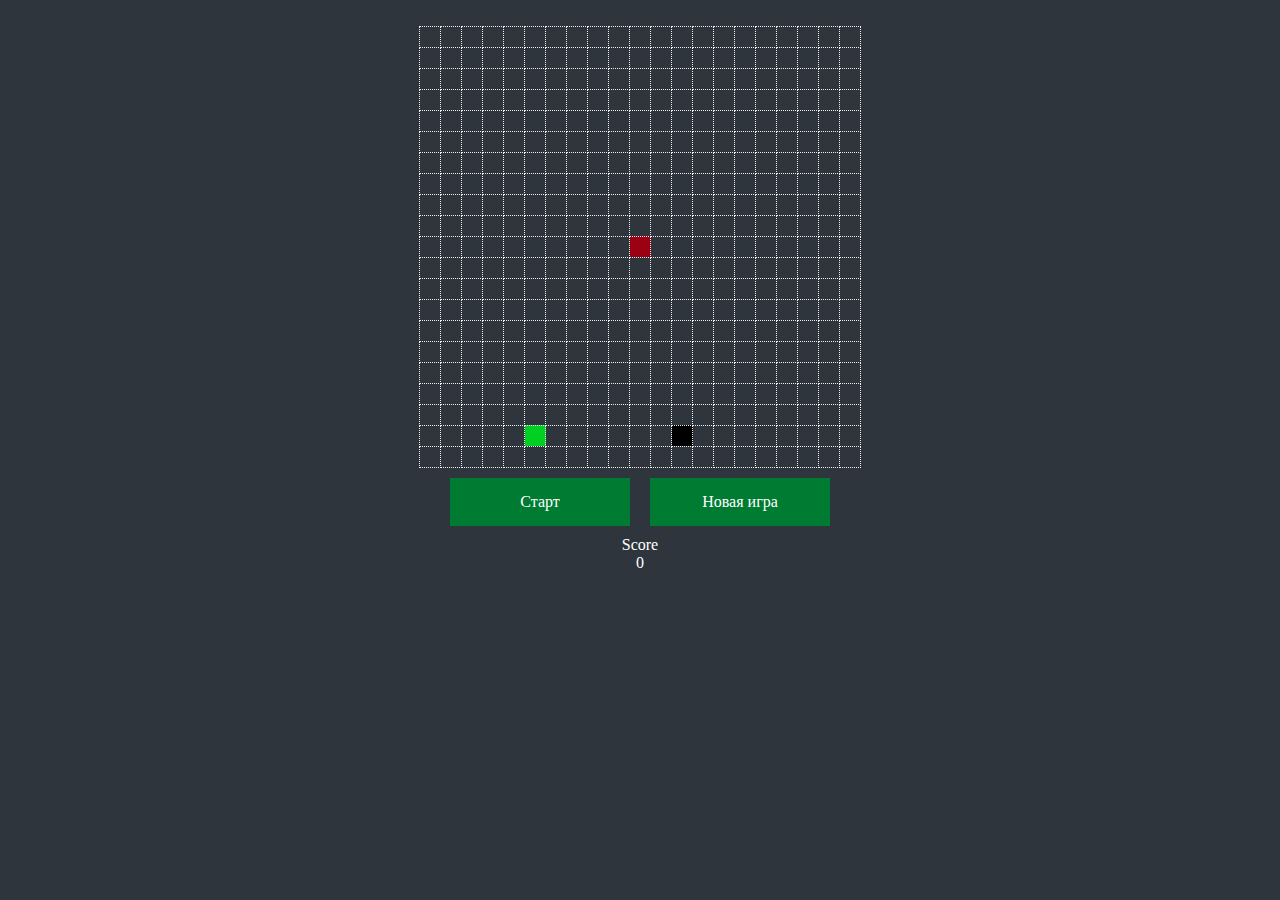
<file: homeWork7/index.html>
<!DOCTYPE html>
<html lang="en">
<head>
    <meta charset="UTF-8">
    <title>Змейка</title>
    <link rel="stylesheet" href="style.css"/>
</head>
<body>
<div id="game-wrap">
    <table id="game"></table>
</div>
<div id="menu">
    <div id="playButton" class="menuButton">Старт</div>
    <div id="newGameButton" class="menuButton">Новая игра</div>

</div>
<div class="score">
    <p>Score</p>
    <div id="score">
    </div>
</div>
<script src="js.js"></script>
</body>
</html>
</file>
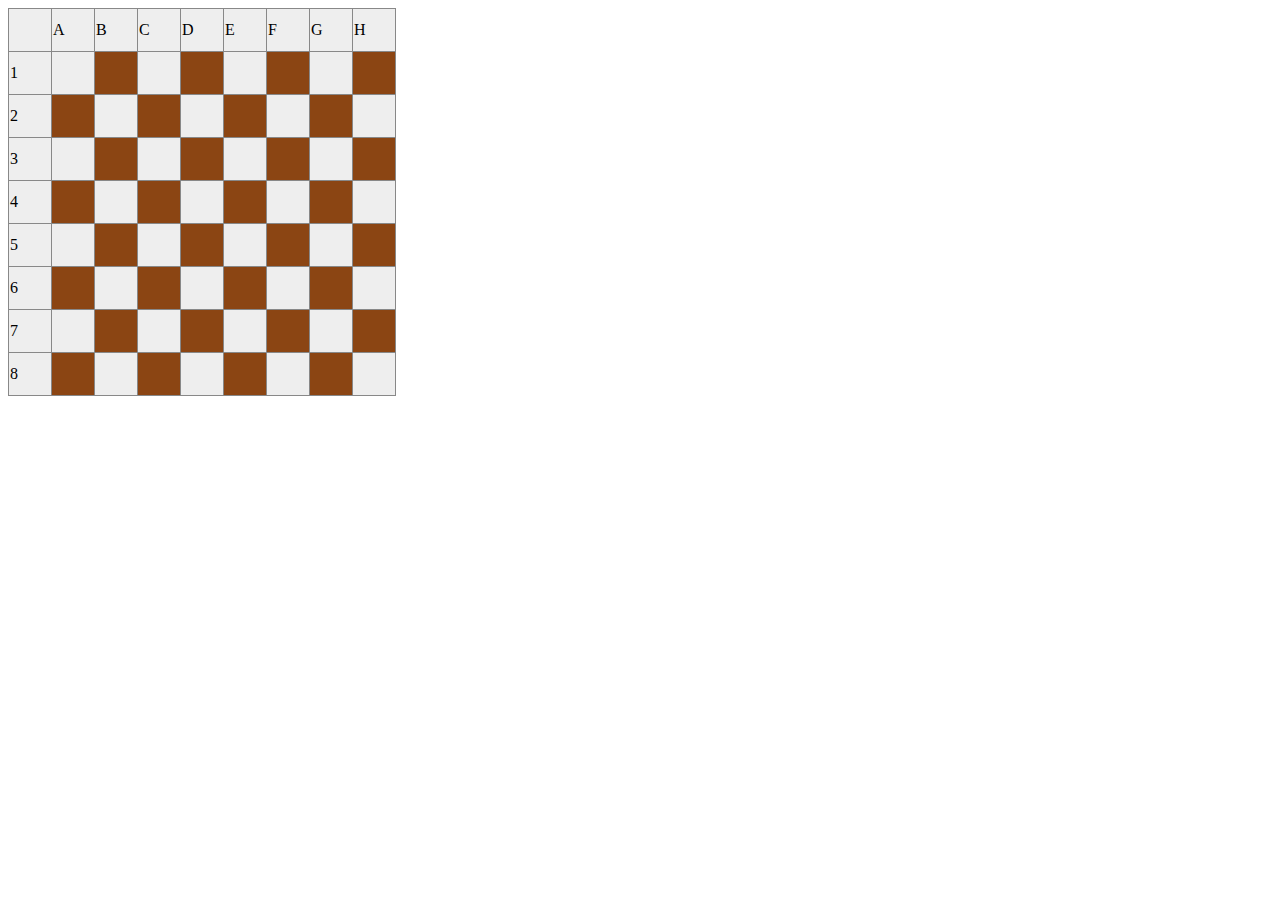
<file: homeWork5/deck.html>
<!DOCTYPE html>
<html lang="en">
<head>
    <meta charset="UTF-8">
    <title>chessDeck</title>
    <style>
        table {
            border-collapse: collapse;
        }
        tr {
            width: 40px;
            height: 40px;
        }
        td {
            border: 1px solid #888;
            width: 40px;
            height: 40px;
            background-color: #eee;
        }
    </style>
</head>
<body>
<table id="deck"></table>
<script src="task1.js"></script>
</body>
</html>
</file>
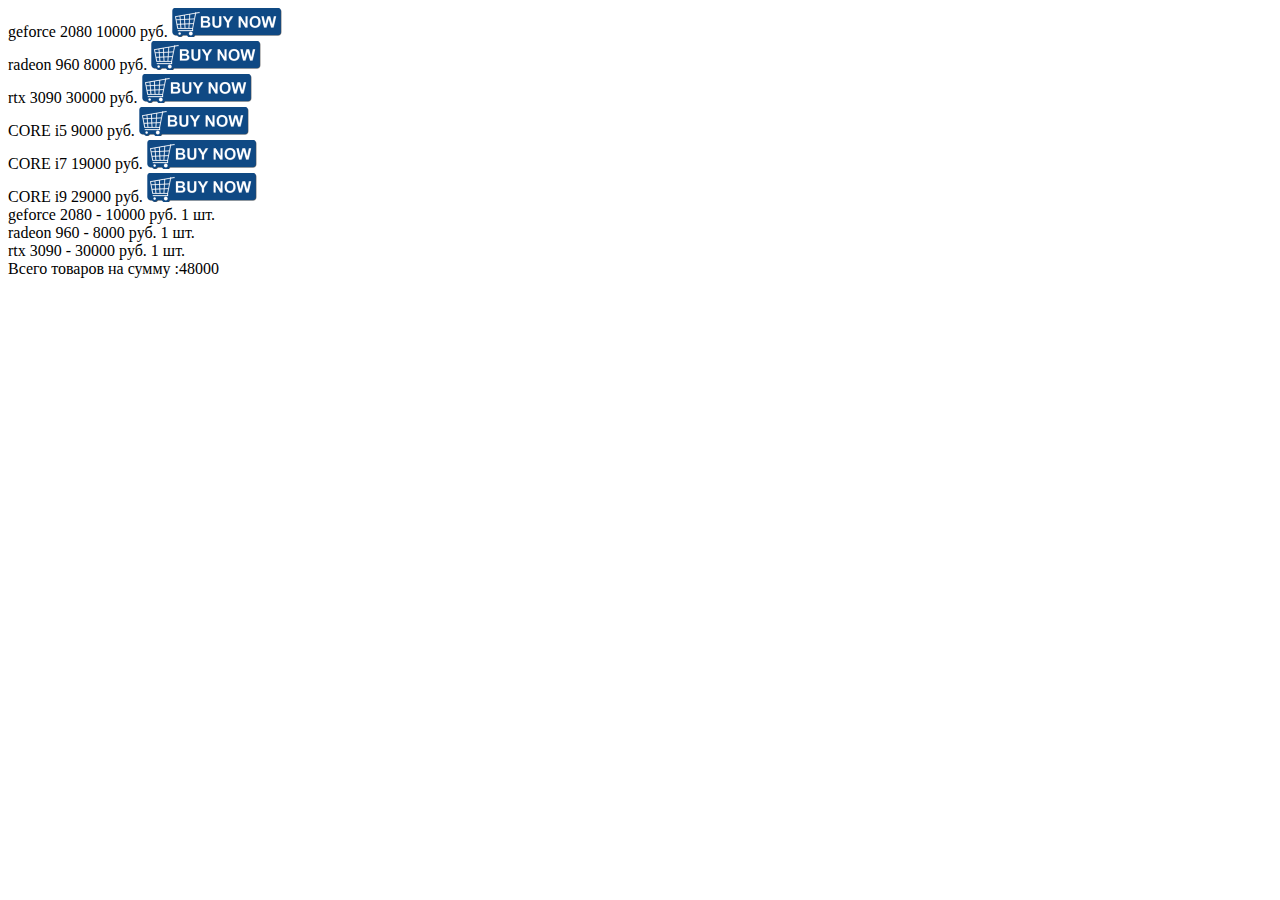
<file: homeWork6/cart.html>
<!DOCTYPE html>
<html lang="en">
<head>
    <meta charset="UTF-8">
    <title>Cart</title>
</head>
<body>
<div id="catalog" class="mySuperCatalog"></div>
<div id="cart"></div>
<script src="task2.js"></script>
</body>
</html>
</file>
<file: homeWork7/style.css>
*{
    margin: 0;
    padding: 0;
    background: #2e353d;
}
.menuButton{
    width: 150px;
    padding: 15px;
    margin: 10px;
    color: white;
    background: #007b32;
    text-align: center;
    cursor: pointer;
}
.menuButton:hover{
    background: #009641;
}
#game{
    border-collapse: collapse;
    margin: 2% auto 0;
}
#menu{
    display: flex;
    justify-content: center;
}
td.cell{
    width: 20px;
    height: 20px;
    border: 1px dotted #eee;
    border-collapse: collapse;
}
.food{
    background: #00d021;
}

.score{
    color: white;
    text-align: center;
}

.wall{
    background: black;
}
.snakeBody{
    background: #e5e5e5;
}
.snakeHead{
    background: #9b0013;
}
.disabled {
    background: #7c7c7c;
}
.disabled:hover{
    background: #7c7c7c;
}
</file>
